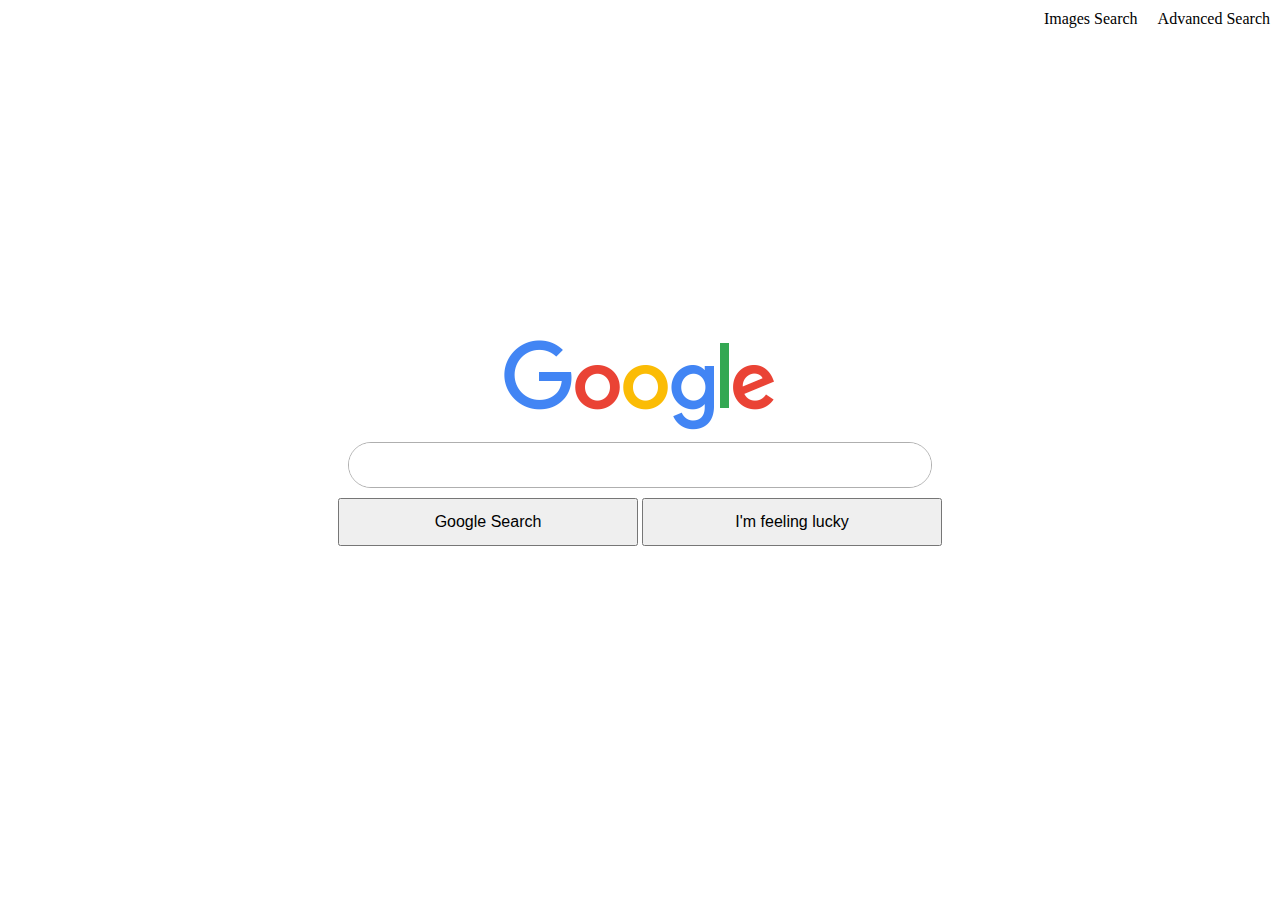
<file: index.html>
<!DOCTYPE html>
<html lang="en">
<head>
    <title>Google Search</title>
    <link rel="stylesheet" href="style.css" />
</head>
<body>
    <div class="header">
        <div class="header-links">
            <a href="image.html">Images Search</a>
            <a href="advanced.html">Advanced Search</a>
        </div>
    </div>
    <div class="search-container">
        <img src="google.png" alt="Google logo" />
        <form action="https://www.google.com/search" method="get">
            <div class="search-field">
                <input type="text" name="q">
            </div>
            <input type="submit" value="Google Search">
            <input type="submit" name="btnI" value="I'm feeling lucky">
        </form>
    </div>
</body>
</html>
</file>
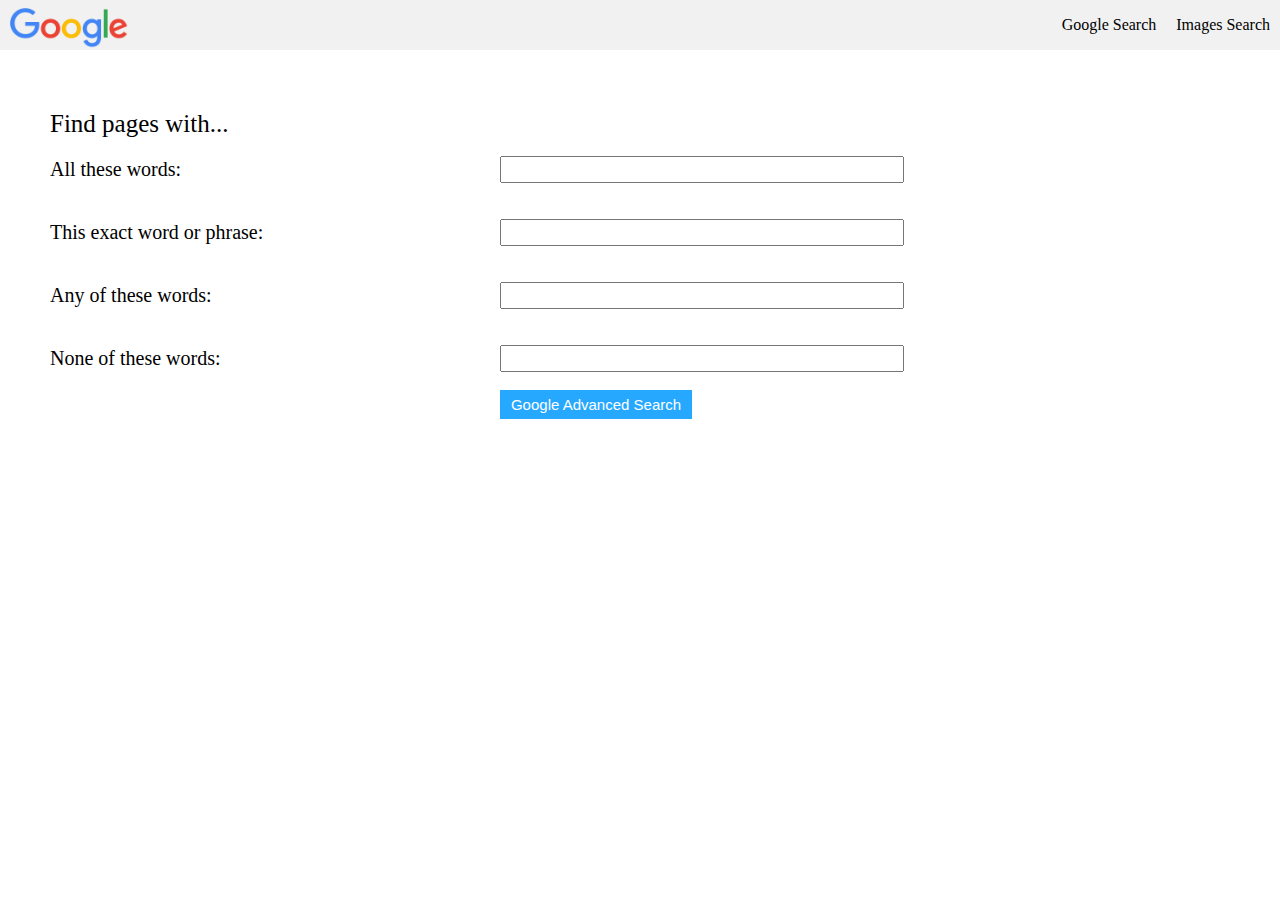
<file: advanced.html>
<!DOCTYPE html>
<html lang="en">
<head>
    <link rel="stylesheet" href="style.css" />
    <title>Advanced Search</title>
</head>
<body>
    <div class="header-advanced">
        <div class="header-advanced-logo">
            <a href="index.html">
                <img src="google.png" alt="Google logo" />
            </a>
        </div>
        <div class="header-links">
            <a href="index.html">Google Search</a>
            <a href="image.html">Images Search</a>
        </div>
    </div>
    
    <div class="advanced-search-container">
        <form action="https://www.google.com/search" method="get">
            <label>Find pages with...</label>

            <div class="form-group">
                <label>All these words:</label>
                <input type="text" name="as_q">                
            </div>
            <div class="form-group">
                <label>This exact word or phrase:</label>
                <input type="text" name="as_epq">                
            </div>
            <div class="form-group">
                <label>Any of these words: </label>
                <input type="text" name="as_oq">                
            </div>
            <div class="form-group">
                <label>None of these words:</label>
                <input type="text" name="as_eq">                
            </div>

            <div class="form-group-submit">
                <input type="submit" class="blue-button" value="Google Advanced Search">                
            </div>
        </form>
    </div>
</body>
</html>
</file>
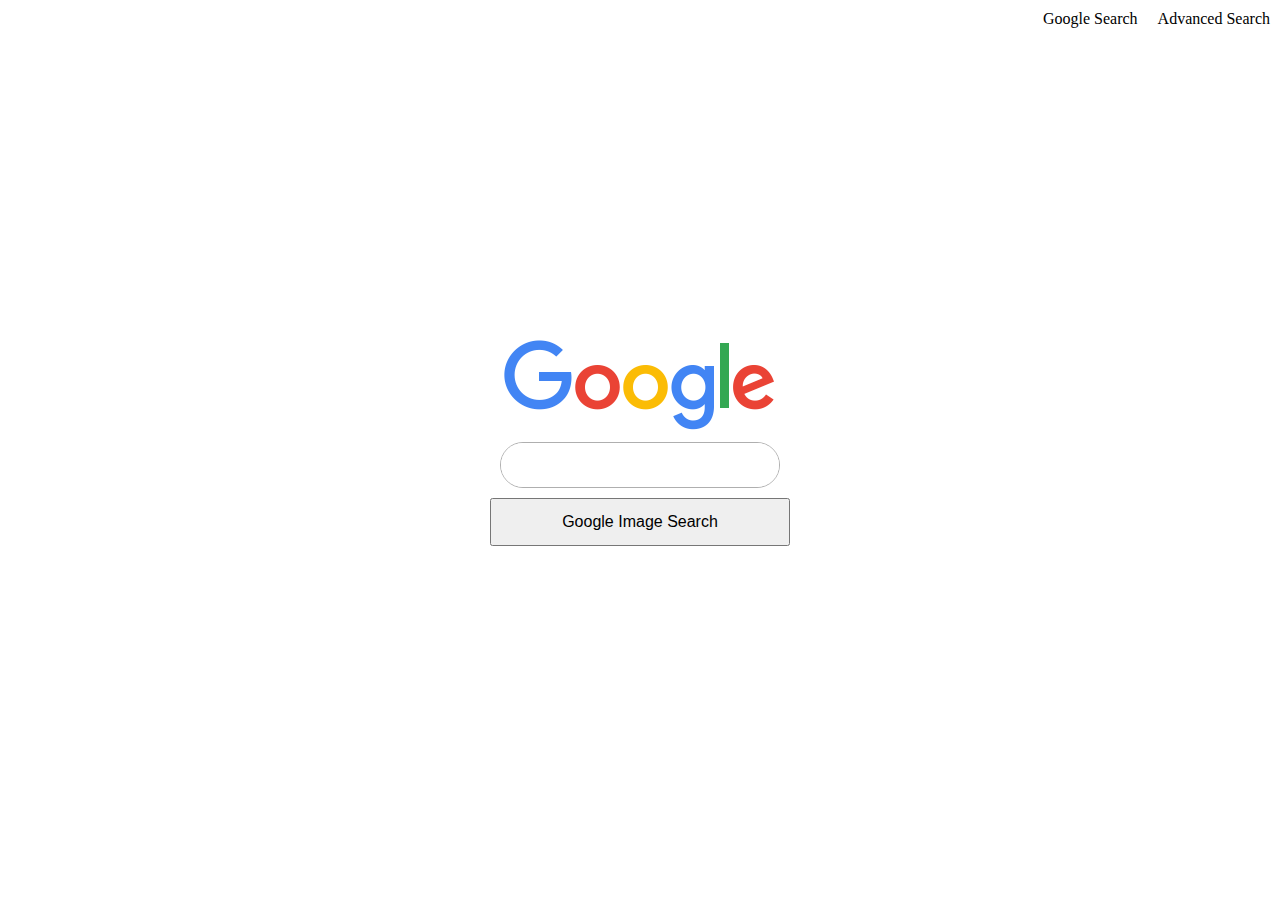
<file: image.html>
<!DOCTYPE html>
<html lang="en">
<head>
    <link rel="stylesheet" href="style.css" />
    <title>Image Search</title>
</head>
<body>
    <div class="header">
        <div class="header-links">
            <a href="index.html">Google Search</a>
            <a href="advanced.html">Advanced Search</a>
        </div>
    </div>

    <div class="search-container">
        <img src="google.png" alt="Google logo" />
        <form action="https://www.google.com/search" method="get">
            <div class="search-field">
                <input type="text" name="q">
            </div>
            <input type="submit" value="Google Image Search">

        </form>
    </div>
</body>
</html>
</file>
<file: style.css>
body {
    margin: 0px;
    height: 100vh;    
}

input {
    font-size: medium;
    width: 300px;
    padding: 13px 0;
}

.header, .header-links, .header-advanced-logo, .header-advanced {
    display: flex;
    align-items: center;
}

.header a, .header-links a  {
    color: black;
    padding: 10px;
    text-decoration: none;
}

.header-advanced {
    background-color: #f1f1f1;
    height: 50px;
}
    .header-advanced-logo img {
        height: 40px;
        padding-top: 10px;
        padding-left: 10px;
    }

.header-links {
    margin-left: auto;
}

.search-container {
    display: flex;
    flex-direction: column;
    justify-content: center;
    align-items: center;
    height: 90%;
    border: none;
    border-radius: 25px;
}

.search-field {
    display: flex;
    flex-direction: row;
    border-radius: 25px;
    border: 1px solid #afafaf;
    align-items: center;
    margin: 10px;    
}

.search-field input {
    border: none;
    border-radius: 25px;
    width: 100%;
    padding-left: 15px;
}

.advanced-search-container {
    display: flex;
    align-items: start;
    padding: 10px;
    margin: 50px 40px;
    width: 100%;
    height: 500px;                 
}

.advanced-search-container label {
    display: inline-block;
    font-size: 25px;
}
.form-group {
    display: flex;
    align-items: center;
    width: 100%;
    padding: 20px 0;  
}

.form-group input {
    position:absolute;
    left:500px;
    padding: 3px 50px;
    font-size: 15px;
}
.form-group-submit input {
    position:absolute;
    width: 15%;
    left:500px;
    padding: 6px 0;
    font-size: 15px;
    background-color: #26a8ff;
    color: #ffffff;
    border: none;
}
.form-group label {            
    font-size: 20px;
}
</file>
